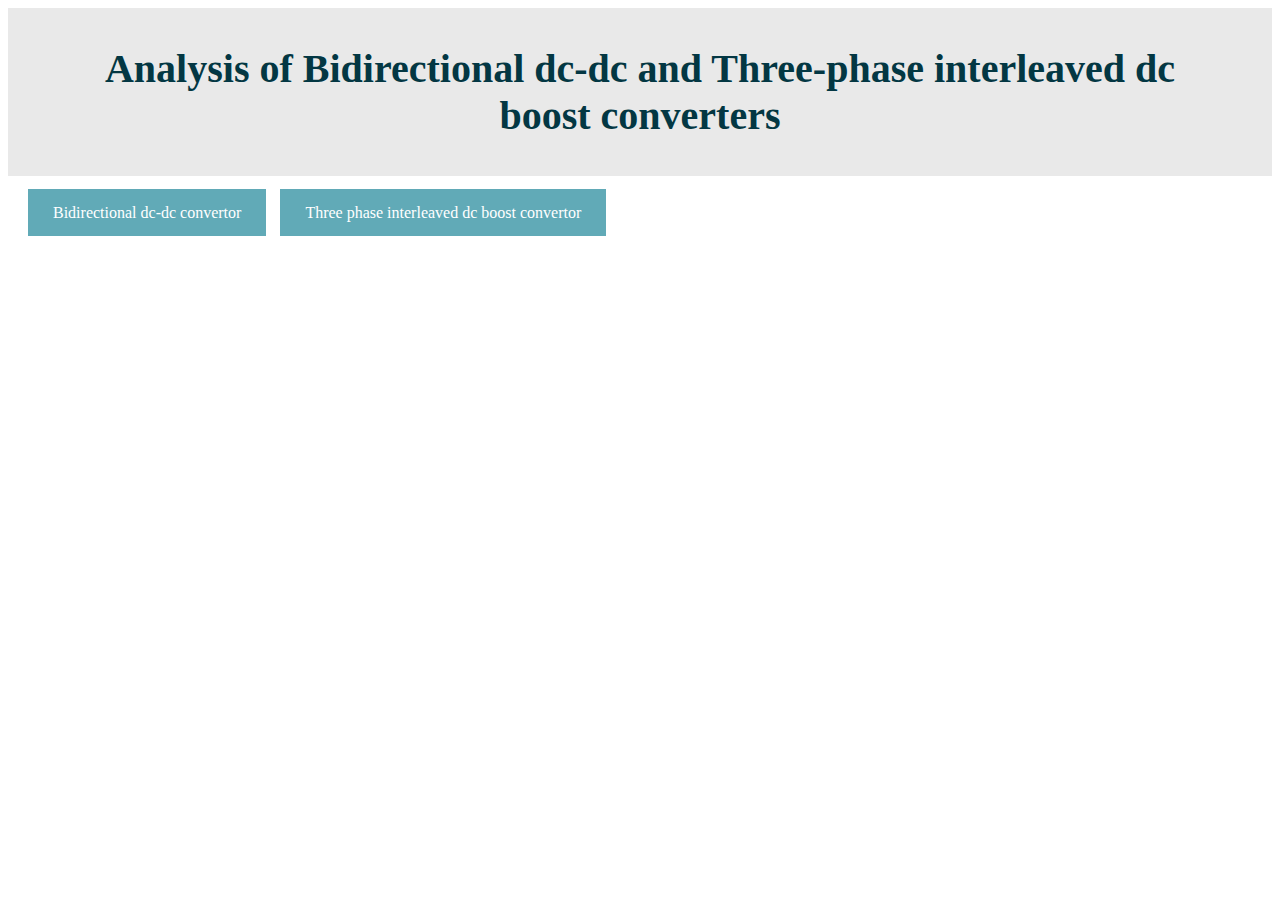
<file: index.html>
<!DOCTYPE html>
<html lang="en">
  <head>
    <meta charset="UTF-8" />
    <meta http-equiv="X-UA-Compatible" content="IE=edge" />
    <meta name="viewport" content="width=device-width, initial-scale=1.0" />
    <title>Converter</title>
    <link rel="stylesheet" type="text/css" href="styles.css" />
  </head>
  <body>
    <div class="header">
      <h1>
        Analysis of Bidirectional dc-dc and Three-phase interleaved dc
        boost converters
      </h1>
    </div>
    <div class="content">
      <br />
      <a target="_self" class="fcc-btn" href="bi.html"
        >Bidirectional dc-dc convertor</a
      >
      <a target="_self" class="fcc-btn1" href="three.html"
        >Three phase interleaved dc boost convertor</a
      >
    </div>
  </body>
</html>
</file>
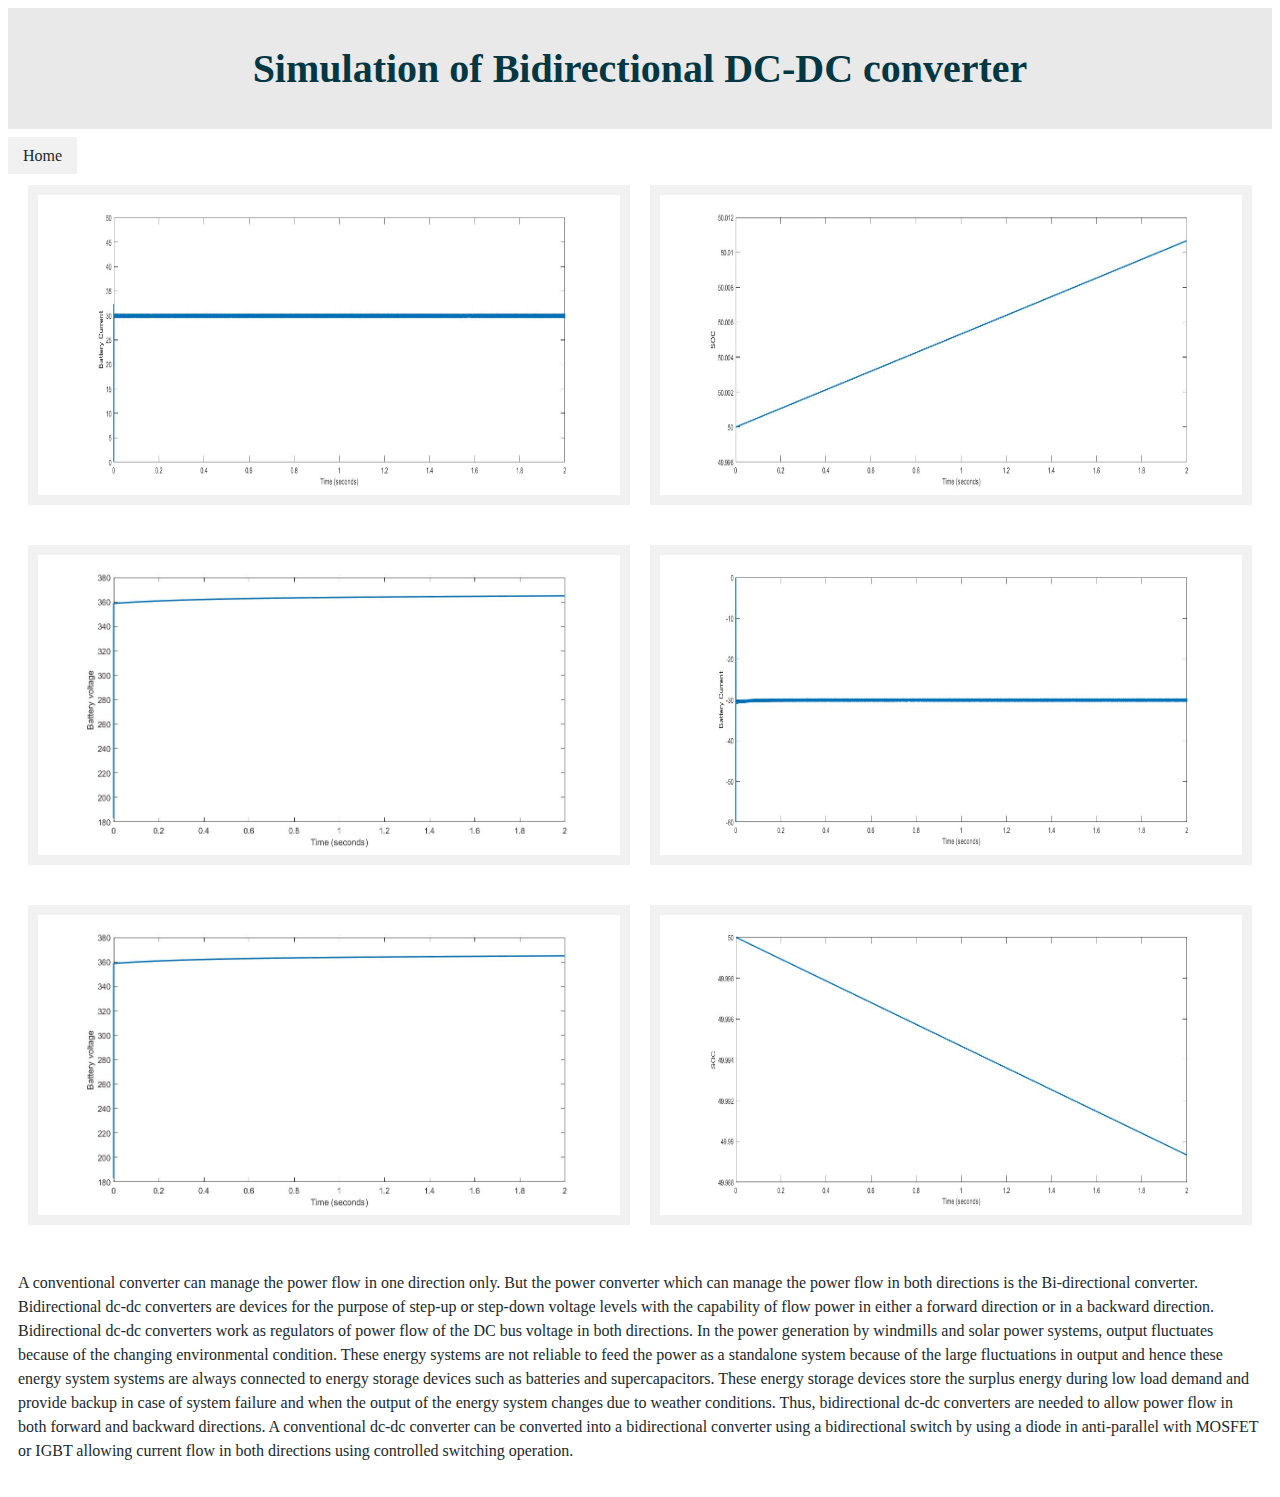
<file: bi.html>
<!DOCTYPE html>
<html lang="en">
  <head>
    <meta charset="UTF-8" />
    <meta http-equiv="X-UA-Compatible" content="IE=edge" />
    <meta name="viewport" content="width=device-width, initial-scale=1.0" />
    <title>Bidirectional dc-dc convertor</title>
    <link rel="stylesheet" type="text/css" href="styles.css" />
  </head>
  <body>
    <div class="header">
      <h1>Simulation of Bidirectional DC-DC converter</h1>
    </div>
    <br />
    <a target="_self" class="bread" href="index.html">Home</a>
    <br />

    <div class="flex-container">
      <div class="flex-item-left">
        <div class="image-container">
          <img
            src="Results of Bidirectional Converter/Results of Bidirectional Converter/BDC (CHARGING REF 30)current.jpg"
            alt="Image description"
          />
        </div>
      </div>
      <div class="flex-item-right">
        <div class="image-container">
          <img
            src="Results of Bidirectional Converter/Results of Bidirectional Converter/BDC (CHARGING REF 30)SOC.jpg"
            alt="Image description"
          />
        </div>
      </div>
    </div>
    <div class="flex-container">
      <div class="flex-item-left">
        <div class="image-container">
          <img
            src="Results of Bidirectional Converter/Results of Bidirectional Converter/BDC (CHARGING REF 30)VOLTAGE.jpg"
            alt="Image description"
          />
        </div>
      </div>
      <div class="flex-item-right">
        <div class="image-container">
          <img
            src="Results of Bidirectional Converter/Results of Bidirectional Converter/BDC (DIS CHARGING REF -30)current.jpg"
            alt="Image description"
          />
        </div>
      </div>
    </div>
    <div class="flex-container">
      <div class="flex-item-right">
        <div class="image-container">
          <img
            src="Results of Bidirectional Converter/Results of Bidirectional Converter/BDC (CHARGING REF 30)VOLTAGE.jpg"
            alt="Image description"
          />
        </div>
      </div>
      <div class="flex-item-left">
        <div class="image-container">
          <img
            src="Results of Bidirectional Converter/Results of Bidirectional Converter/BDC (DISCHARGING REF -30)SOC.jpg"
            alt="Image description"
          />
        </div>
      </div>
    </div>
    <div class="content">
      <p class="paragraph">
        A conventional converter can manage the power flow in one direction
        only. But the power converter which can manage the power flow in both
        directions is the Bi-directional converter. Bidirectional dc-dc
        converters are devices for the purpose of step-up or step-down voltage
        levels with the capability of flow power in either a forward direction
        or in a backward direction. Bidirectional dc-dc converters work as
        regulators of power flow of the DC bus voltage in both directions. In
        the power generation by windmills and solar power systems, output
        fluctuates because of the changing environmental condition. These energy
        systems are not reliable to feed the power as a standalone system
        because of the large fluctuations in output and hence these energy
        system systems are always connected to energy storage devices such as
        batteries and supercapacitors. These energy storage devices store the
        surplus energy during low load demand and provide backup in case of
        system failure and when the output of the energy system changes due to
        weather conditions. Thus, bidirectional dc-dc converters are needed to
        allow power flow in both forward and backward directions. A conventional
        dc-dc converter can be converted into a bidirectional converter using a
        bidirectional switch by using a diode in anti-parallel with MOSFET or
        IGBT allowing current flow in both directions using controlled
        switching operation.
      </p>
    </div>
  </body>
</html>
</file>
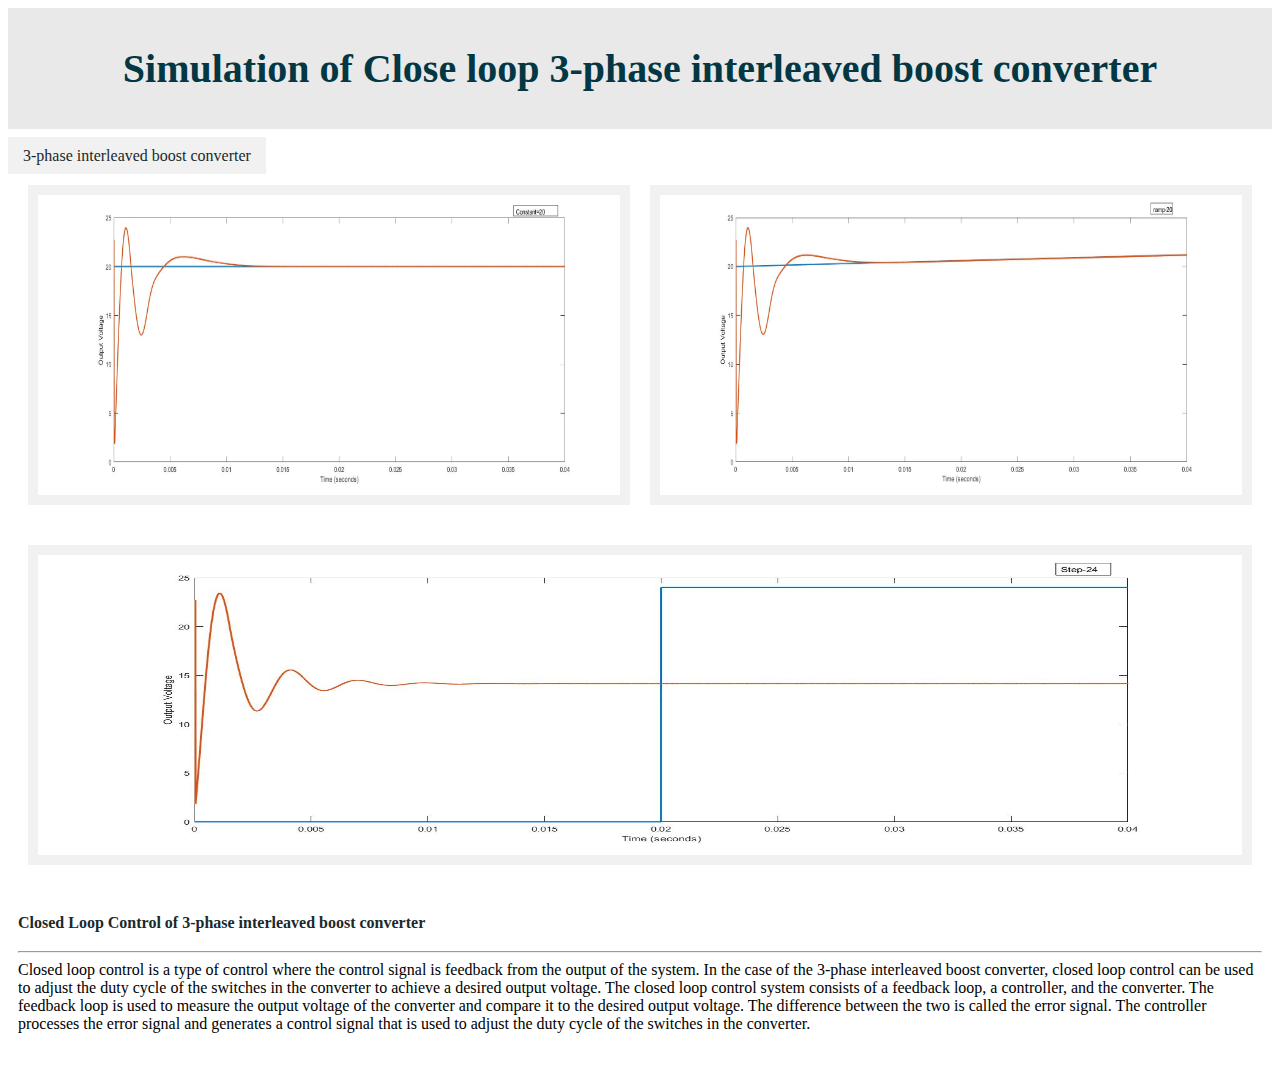
<file: close.html>
<!DOCTYPE html>
<html lang="en">
  <head>
    <meta charset="UTF-8" />
    <meta http-equiv="X-UA-Compatible" content="IE=edge" />
    <meta name="viewport" content="width=device-width, initial-scale=1.0" />
    <title>Close loop 3-phase interleaved boost converter</title>
    <link rel="stylesheet" type="text/css" href="styles.css" />
  </head>
  <body>
    <div class="header">
      <h1>Simulation of Close loop 3-phase interleaved boost converter</h1>
    </div>
    <br />
    <a target="_self" class="bread" href="three.html"
      >3-phase interleaved boost converter</a
    >
    <br />

    <div class="flex-container">
      <div class="flex-item-left">
        <div class="image-container">
          <img
            src="Results of interleaved dc boost converter/Results of interleaved dc boost converter/closed loop/20 CONSTANT.jpg"
            alt="Image description"
          />
        </div>
      </div>
      <div class="flex-item-right">
        <div class="image-container">
          <img
            src="Results of interleaved dc boost converter/Results of interleaved dc boost converter/closed loop/ramp-20.jpg"
            alt="Image description"
          />
        </div>
      </div>
    </div>
    <div class="flex-container">
      <div class="flex-item-left">
        <div class="image-container">
          <img
            src="Results of interleaved dc boost converter/Results of interleaved dc boost converter/closed loop/step 20.jpg"
            alt="Image description"
          />
        </div>
      </div>
    </div>
    <div class="content">
      <p class="paragraph">
        <span style="font-weight: bold"
          >Closed Loop Control of 3-phase interleaved boost converter</span
        ><br /><hr>
        Closed loop control is a type of control where the control signal is feedback
        from the output of the system. In the case of the 3-phase interleaved
        boost converter, closed loop control can be used to adjust the duty
        cycle of the switches in the converter to achieve a desired output
        voltage. The closed loop control system consists of a feedback loop, a
        controller, and the converter. The feedback loop is used to measure the
        output voltage of the converter and compare it to the desired output
        voltage. The difference between the two is called the error signal. The
        controller processes the error signal and generates a control signal
        that is used to adjust the duty cycle of the switches in the converter.
      </p>
    </div>
  </body>
</html>
</file>
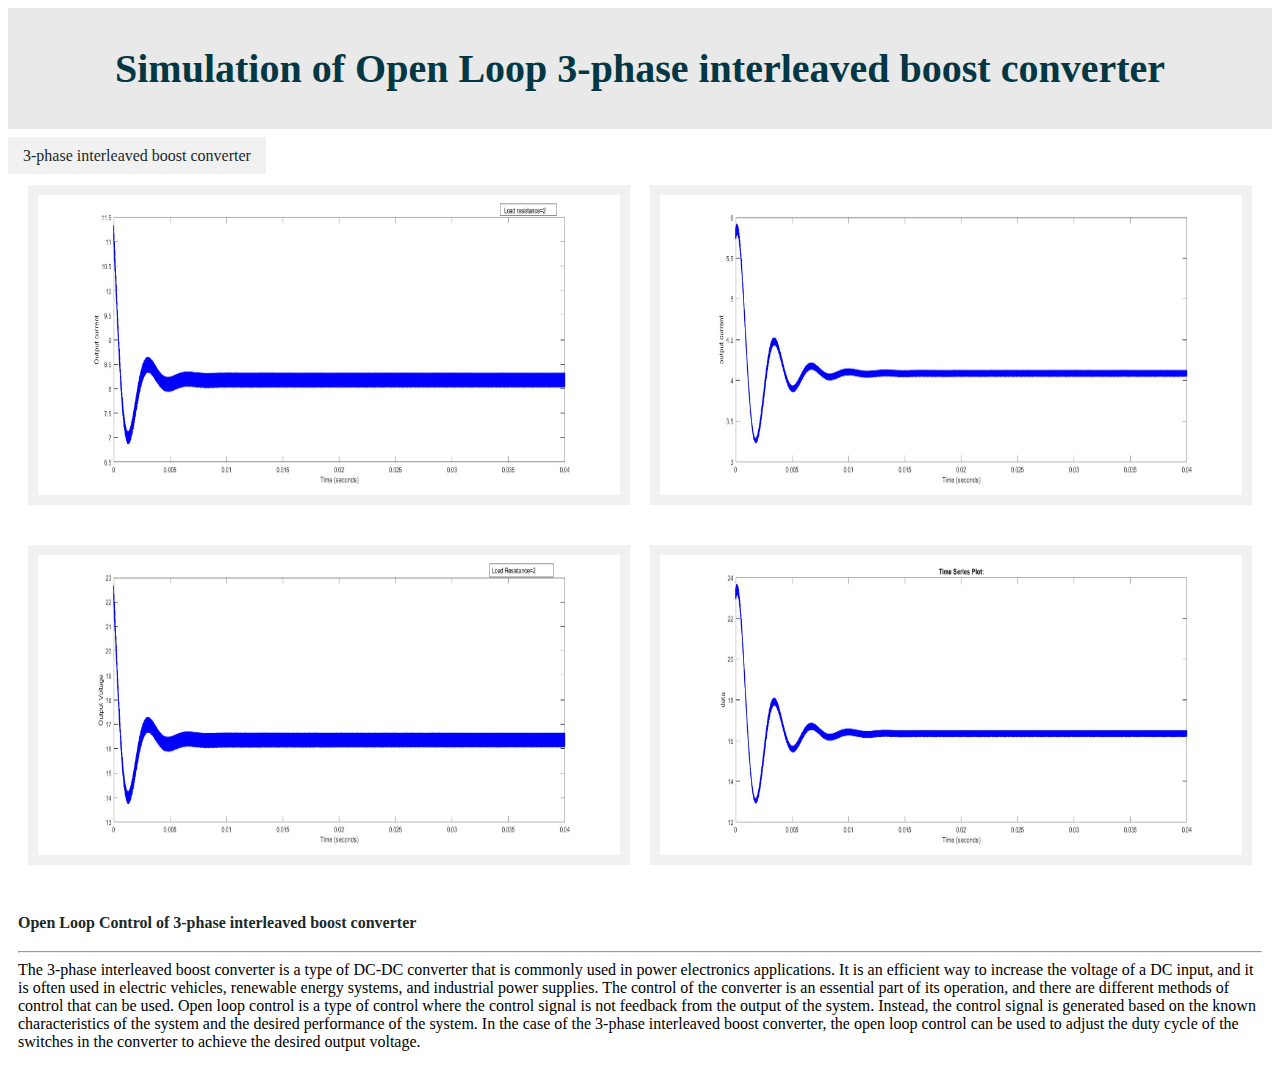
<file: open.html>
<!DOCTYPE html>
<html lang="en">
  <head>
    <meta charset="UTF-8" />
    <meta http-equiv="X-UA-Compatible" content="IE=edge" />
    <meta name="viewport" content="width=device-width, initial-scale=1.0" />
    <title>Open loop 3-phase interleaved boost converter</title>
    <link rel="stylesheet" type="text/css" href="styles.css" />
  </head>
  <body>
    <div class="header">
      <h1>Simulation of Open Loop 3-phase interleaved boost converter</h1>
    </div>
    <br />
    <a target="_self" class="bread" href="three.html"
      >3-phase interleaved boost converter</a
    >
    <br />

    <div class="flex-container">
      <div class="flex-item-left">
        <div class="image-container">
          <img
            src="Results of interleaved dc boost converter/Results of interleaved dc boost converter/open loop/output current open loop R=2.jpg"
            alt="Image description"
          />
        </div>
      </div>
      <div class="flex-item-right">
        <div class="image-container">
          <img
            src="Results of interleaved dc boost converter/Results of interleaved dc boost converter/open loop/output current open loop.jpg"
            alt="Image description"
          />
        </div>
      </div>
    </div>
    <div class="flex-container">
      <div class="flex-item-left">
        <div class="image-container">
          <img
            src="Results of interleaved dc boost converter/Results of interleaved dc boost converter/open loop/output voltage open loop R=2.jpg"
            alt="Image description"
          />
        </div>
      </div>
      <div class="flex-item-right">
        <div class="image-container">
          <img
            src="Results of interleaved dc boost converter/Results of interleaved dc boost converter/open loop/output voltage open loop.jpg"
            alt="Image description"
          />
        </div>
      </div>
    </div>
    <div class="content">
      <p class="paragraph">
        <span style="font-weight: bold"
          >Open Loop Control of 3-phase interleaved boost converter</span
        ><br /><hr>
        The 3-phase interleaved boost converter is a type of DC-DC converter
        that is commonly used in power electronics applications. It is an
        efficient way to increase the voltage of a DC input, and it is often
        used in electric vehicles, renewable energy systems, and industrial
        power supplies. The control of the converter is an essential part of its
        operation, and there are different methods of control that can be used.
        Open loop control is a type of control where the control signal is not
        feedback from the output of the system. Instead, the control signal is
        generated based on the known characteristics of the system and the
        desired performance of the system. In the case of the 3-phase
        interleaved boost converter, the open loop control can be used to adjust
        the duty cycle of the switches in the converter to achieve the
        desired output voltage.
      </p>
    </div>
  </body>
</html>
</file>
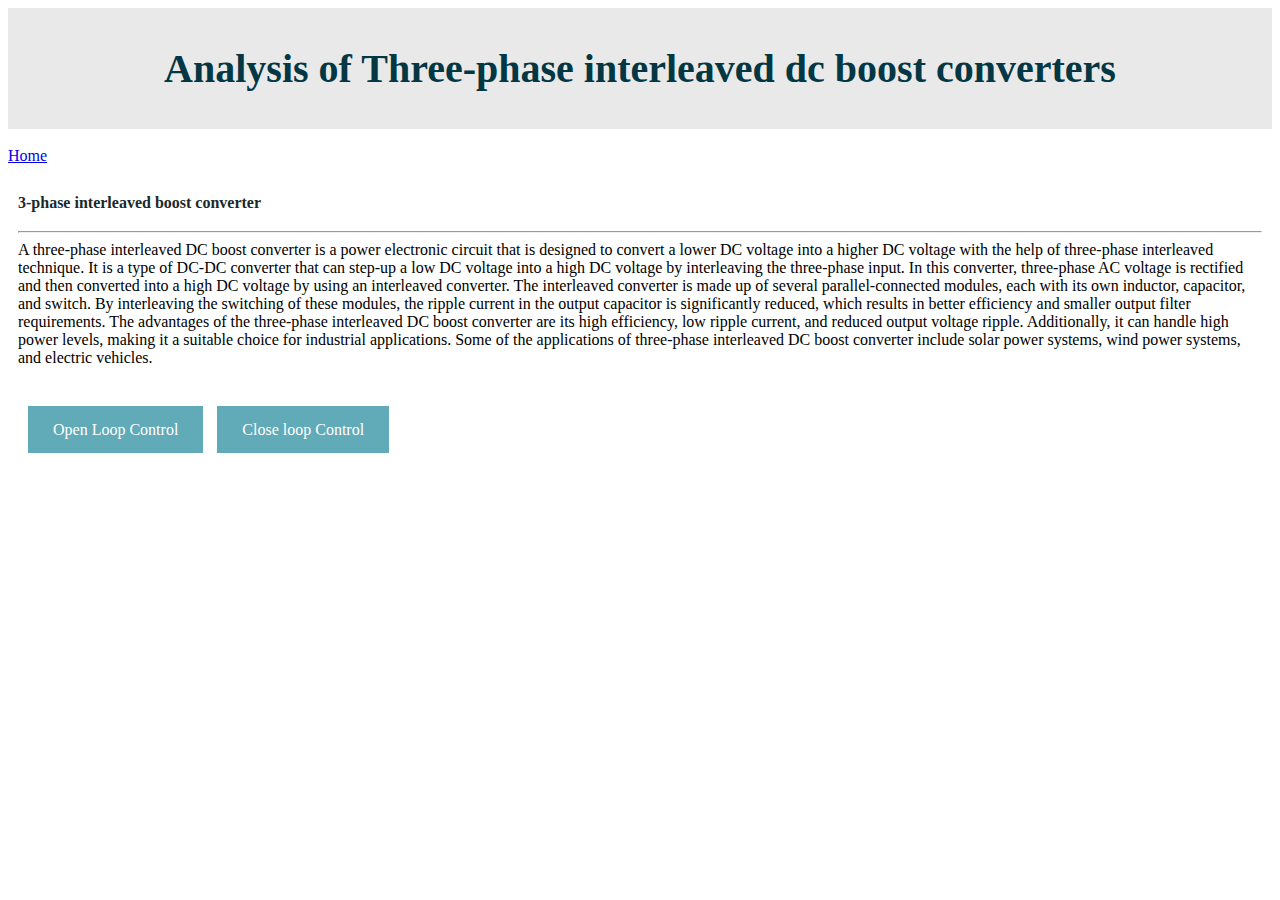
<file: three.html>
<!DOCTYPE html>
<html lang="en">
  <head>
    <meta charset="UTF-8" />
    <meta http-equiv="X-UA-Compatible" content="IE=edge" />
    <meta name="viewport" content="width=device-width, initial-scale=1.0" />
    <title>Converter</title>
    <link rel="stylesheet" type="text/css" href="styles.css" />
  </head>
  <body>
    <div class="header">
      <h1>Analysis of Three-phase interleaved dc boost converters</h1>
    </div>
    <br />
    <a target="_self" href="index.html">Home</a>
    <div class="content">
      <p class="paragraph">
        <span style="font-weight: bold"
          >3-phase interleaved boost converter</span
        ><br /><hr>
        A three-phase interleaved DC boost converter is a power electronic circuit that is designed to convert a lower DC voltage into a higher DC voltage with the help of three-phase interleaved technique. It is a type of DC-DC converter that can step-up a low DC voltage into a high DC voltage by interleaving the three-phase input. In this converter, three-phase AC voltage is rectified and then converted into a high DC voltage by using an interleaved converter. The interleaved converter is made up of several parallel-connected modules, each with its own inductor, capacitor, and switch. By interleaving the switching of these modules, the ripple current in the output capacitor is significantly reduced, which results in better efficiency and smaller output filter requirements. The advantages of the three-phase interleaved DC boost converter are its high efficiency, low ripple current, and reduced output voltage ripple. Additionally, it can handle high power levels, making it a suitable choice for industrial applications. Some of the applications of three-phase interleaved DC boost converter include solar power systems, wind power systems, and electric vehicles.
      </p>
    </div>
    <div class="content">
      <br />
      <a target="_self" class="fcc-btn" href="open.html">Open Loop Control</a>
      <a target="_self" class="fcc-btn1" href="close.html"
        >Close loop Control</a
      >
    </div>
  </body>
</html>
</file>
<file: styles.css>
.button {
    background-color: #4ca3af;
    /* Green */
    border: none;
    color: white;
    padding: 15px 32px;
    text-align: center;
    text-decoration: none;
    display: inline-block;
    font-size: 16px;
    margin: 4px 2px;
    cursor: pointer;
    -webkit-transition-duration: 0.4s;
    /* Safari */
    transition-duration: 0.4s;
}

/* Header/Logo Title */
.header {
    padding: 10px;
    text-align: center;
    background: #e9e9e9;
    color: rgb(3, 55, 67);
    font-size: 20px;
}

/* Page Content */
.content {
    padding: 10px;
}
.fcc-btn {
    background-color: #61aab7;
    color: white;
    padding: 15px 25px;
    text-decoration: none;
    margin: 10px;
}
.fcc-btn1 {
    background-color: #61aab7;
    color: white;
    padding: 15px 25px;
    text-decoration: none;
    
}

.fcc-btn:hover{
    box-shadow: 0 12px 16px 0 rgba(36, 219, 207, 0.24), 0 17px 50px 0 rgba(0, 0, 0, 0.19);
    background-color: #3a6066;

}
.fcc-btn1:hover {
    box-shadow: 0 12px 16px 0 rgba(36, 219, 207, 0.24), 0 17px 50px 0 rgba(0, 0, 0, 0.19);
    background-color: #3a6066;
}

.flex-container {
    display: flex;
    flex-direction: row;
    font-size: 30px;
    text-align: center;
    padding: 10px;
}

.flex-item-left {
    background-color: #f1f1f1;
    padding: 10px;
    margin: 10px;
    flex: 50%;
}

.flex-item-right {
    background-color: #f1f1f1;
    padding: 10px;
    margin: 10px;
    flex: 50%;
}

@media (max-width: 800px) {
    .flex-container {
        flex-direction: column;
    }
}

.image-container img {
    flex: 1;
    max-width: 100%;
    height: 300px;
    object-fit:fill;
}
.image-container {
    display: flex;
    flex-wrap: wrap;
    max-height: 500px;
}

.image-container:hover {
    box-shadow: 0 12px 16px 0 rgba(36, 219, 207, 0.24), 0 17px 50px 0 rgba(0, 0, 0, 0.19);
}

.bread {
    padding:10px 15px;
    background-color: #f1f1f1;
    text-decoration: none;
    color: #1a292b;
}

.bread:hover {
    background-color: #242525;
    color: #f1eded;
}
.paragraph {
    font-size: medium;
    font-family: Georgia, 'Times New Roman', Times, serif;
    color: #1a292b;
    line-height: 1.5;
}
</file>
